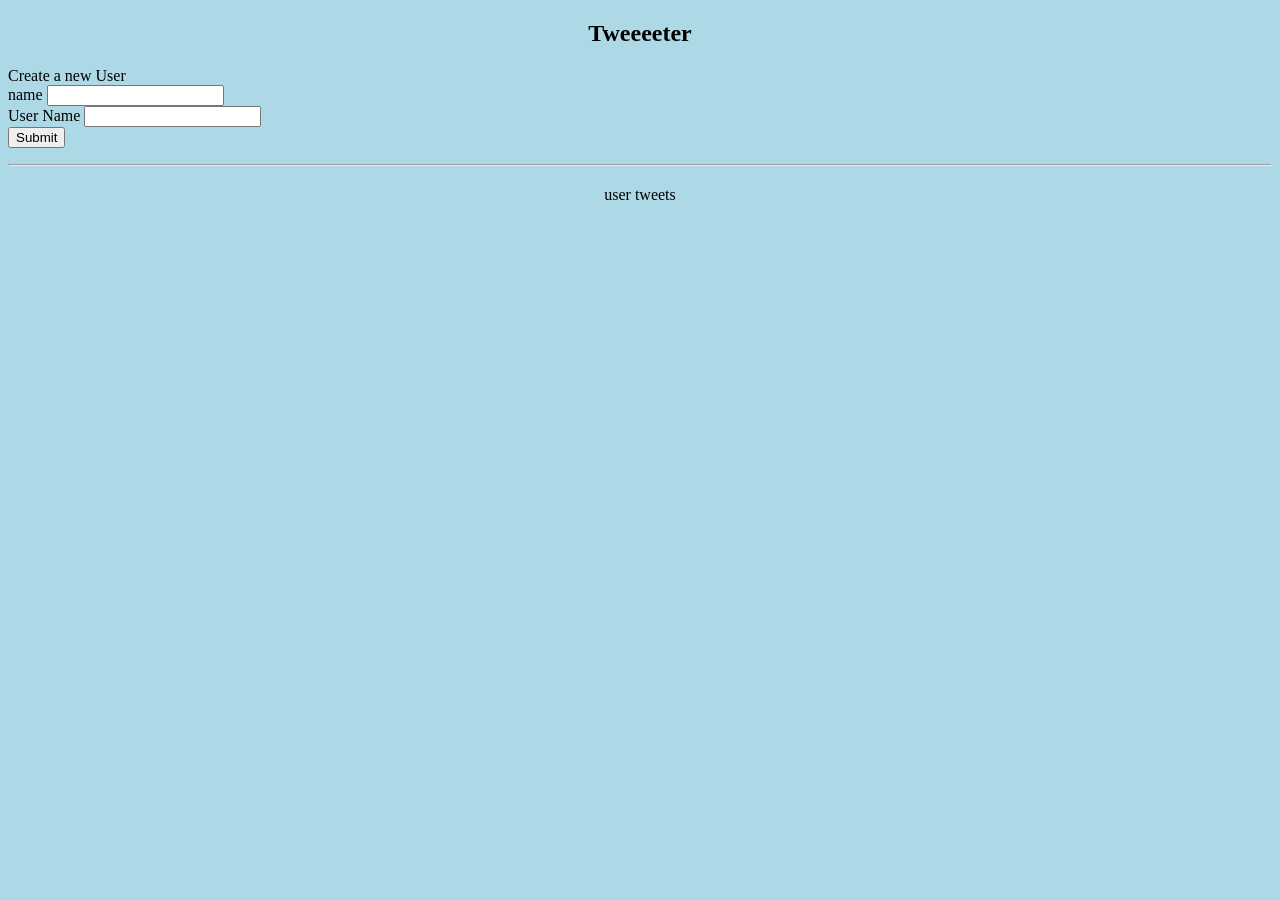
<file: front-end/index.html>
<!DOCTYPE html>
<html lang="en" dir="ltr">
  <head>
    <meta charset="utf-8">
    <title>Tweeeter</title>
    <link rel="stylesheet" href="style.css">
  </head>

    <header>
      <h2><center>Tweeeeter</center></h2>
    </header>
  <body>
    <main>

  <form id="new-user-form"> Create a new User
      <div class="user-form-group">
        <label for="new-user">name</label>
        <input name="name" type="text" class="form-name" id="nameinput">
      </div>
      <div class="user-form-group">
        <label for="username">User Name</label>
        <input name="username" type="text" class="form-username" id="usernameinput" >
      </div>
    <button type="submit" class="btn btn-primary">Submit</button>
  </form>

    <div id= "user-div">
      <ul id="User-list">
        <!-- all users -->
      </ul>
    </div>
    <hr></hr>
    <p class = "user-name-tweet"><center>user tweets</center></p>
    <center><div Class = "tweet-div">
        <!-- show tweets -->
    <div></center>

      <div class="user-tweet-form">
      <!-- tweeet form -->
      </div>

    </main>

  </body>
  <script src="src/index.js"></script>
</html>
</file>
<file: front-end/style.css>
body {
  background-color: lightblue;
}

h1 {
  color: white;
  text-align: center;
}

p {
  font-family: verdana;
  font-size: 20px;
}

li{
  color: white;
  text-align: center;
}
</file>
